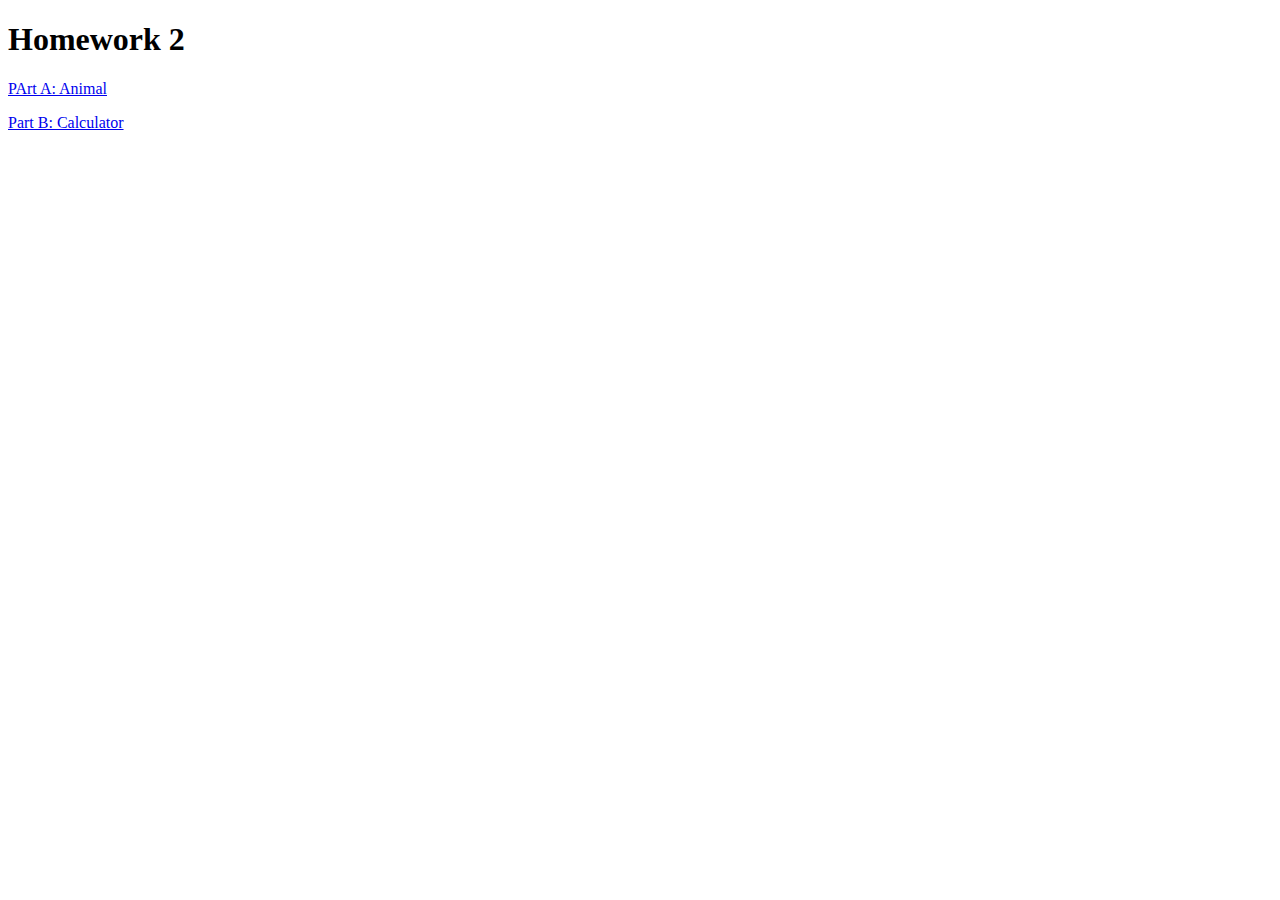
<file: index.html>
<!DOCTYPE html>
<html lang="en">
    <head>
	    <meta charset="utf-8"/>
	    <title>Web Development Assignment 02</title>
    </head>
    <body>
        <h1>Homework 2</h1>
        <p><a href="./codes/animal.html">PArt A: Animal</a></p>
	<p><a href="./codes/calc.html">Part B: Calculator</a></p>
    </body>
</html>
</file>
